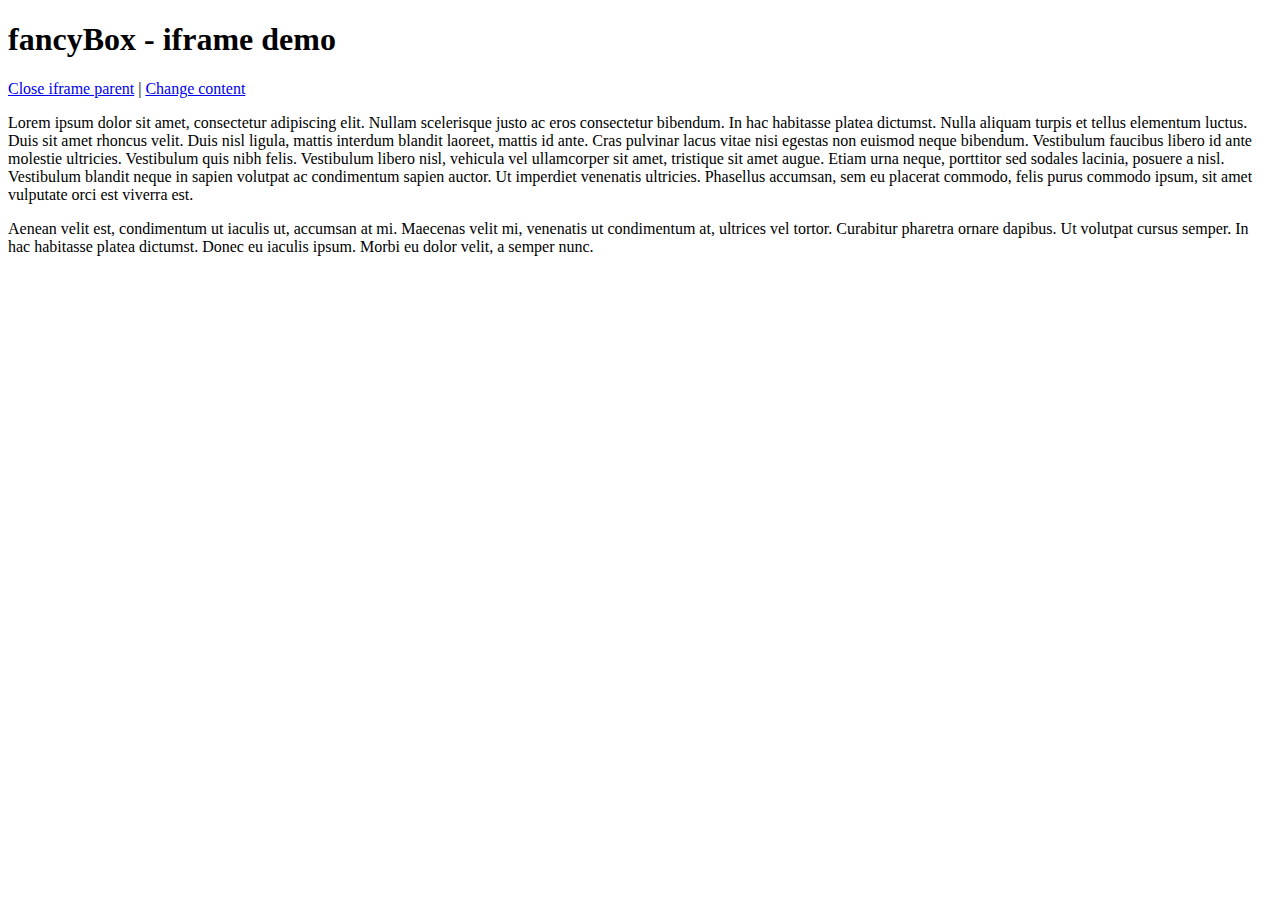
<file: bibliotecas/package/demo/iframe.html>
<!DOCTYPE html>
<html>
<head>
	<title>fancyBox - iframe demo</title>
	<meta http-equiv="Content-Type" content="text/html; charset=UTF-8" />
</head>
<body>
	<h1>fancyBox - iframe demo</h1>

	<p>
		<a href="javascript:parent.jQuery.fancybox.close();">Close iframe parent</a>

		|

		<a href="javascript:parent.jQuery.fancybox.open({href : '1_b.jpg', title : 'My title'});">Change content</a>
	</p>

	<p>
		Lorem ipsum dolor sit amet, consectetur adipiscing elit. Nullam scelerisque justo ac eros consectetur bibendum. In hac habitasse platea dictumst. Nulla aliquam turpis et tellus elementum luctus. Duis sit amet rhoncus velit. Duis nisl ligula, mattis interdum blandit laoreet, mattis id ante. Cras pulvinar lacus vitae nisi egestas non euismod neque bibendum. Vestibulum faucibus libero id ante molestie ultricies. Vestibulum quis nibh felis. Vestibulum libero nisl, vehicula vel ullamcorper sit amet, tristique sit amet augue. Etiam urna neque, porttitor sed sodales lacinia, posuere a nisl. Vestibulum blandit neque in sapien volutpat ac condimentum sapien auctor. Ut imperdiet venenatis ultricies. Phasellus accumsan, sem eu placerat commodo, felis purus commodo ipsum, sit amet vulputate orci est viverra est.
	</p>

	<p>
		Aenean velit est, condimentum ut iaculis ut, accumsan at mi. Maecenas velit mi, venenatis ut condimentum at, ultrices vel tortor. Curabitur pharetra ornare dapibus. Ut volutpat cursus semper. In hac habitasse platea dictumst. Donec eu iaculis ipsum. Morbi eu dolor velit, a semper nunc.
	</p>
</body>
</html>
</file>
